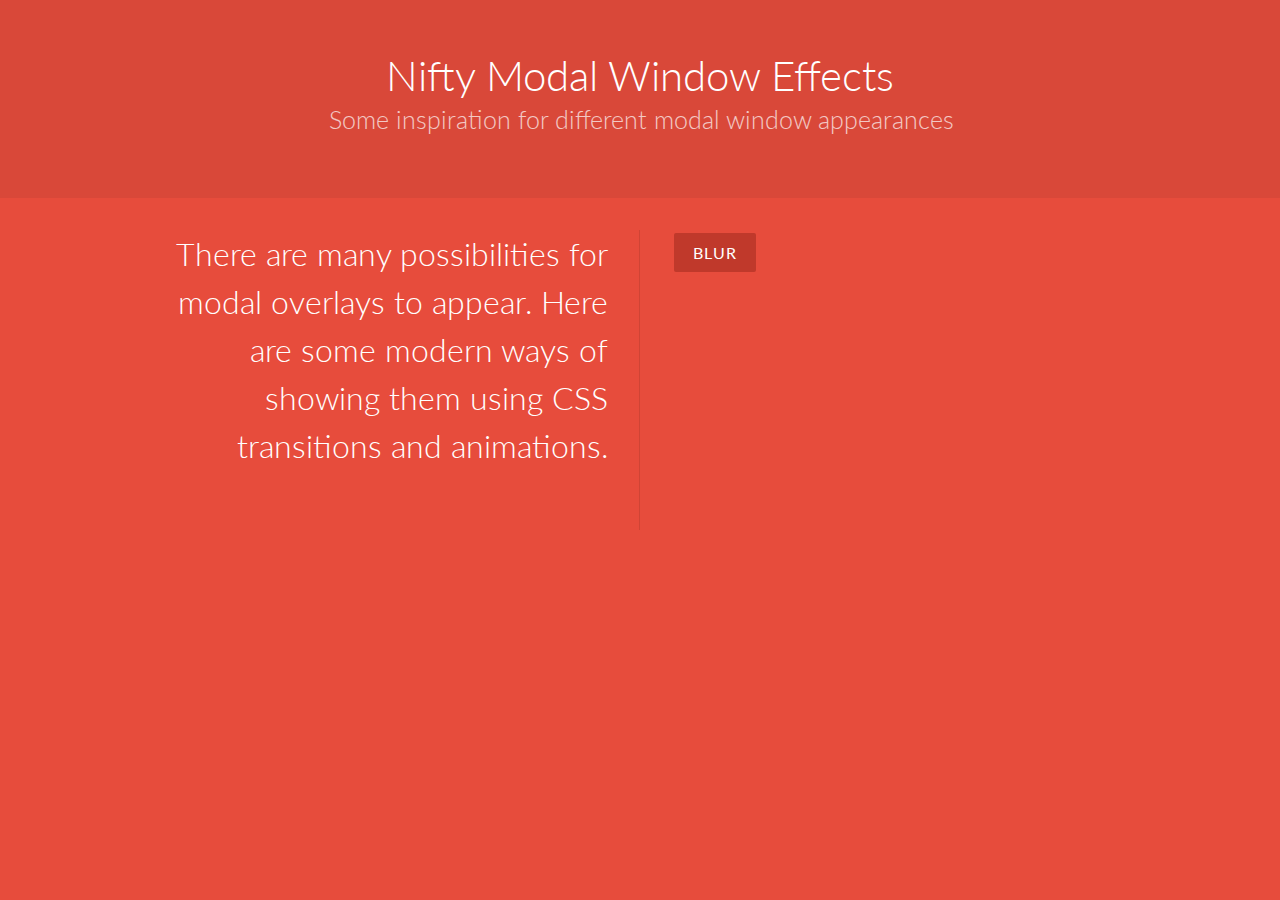
<file: old/ModalWindowEffects/index.html>
<!DOCTYPE html>
<html lang="en" class="no-js">
	<head>
		<meta charset="UTF-8" />
		<meta http-equiv="X-UA-Compatible" content="IE=edge,chrome=1"> 
		<meta name="viewport" content="width=device-width, initial-scale=1.0"> 
		<title>Mark Que Bumanglag</title>
		<meta name="description" content="Nifty Modal Window Effects with CSS Transitions and Animations" />
		<meta name="keywords" content="modal, window, overlay, modern, box, css transition, css animation, effect, 3d, perspective" />
		<meta name="author" content="Codrops" />
		<link rel="shortcut icon" href="../favicon.ico"> 
		<link rel="stylesheet" type="text/css" href="css/default.css" />
		<link rel="stylesheet" type="text/css" href="css/component.css" />
		<script src="js/modernizr.custom.js"></script>
	</head>
	<body>
		<!-- All modals added here for the demo. You would of course just have one, dynamically created -->
		
		<div class="md-modal md-effect-16" id="modal-16">
			<div class="md-content">
				<h3>Modal Dialog</h3>
				<div>
					<p>This is a modal window. You can do the following things with it:</p>
					<ul>
						<li><strong>Read:</strong> modal windows will probably tell you something important so don't forget to read what they say.</li>
						<li><strong>Look:</strong> a modal window enjoys a certain kind of attention; just look at it and appreciate its presence.</li>
						<li><strong>Close:</strong> click on the button below to close the modal.</li>
					</ul>
					<button class="md-close">Close me!</button>
				</div>
			</div>
		</div>
	
		<div class="container">
			<!-- Top Navigation -->
			
			<header>
				<h1>Nifty Modal Window Effects <span>Some inspiration for different modal window appearances</span></h1>
			</header>
			<div class="main clearfix">
				<div class="column">
					<p>There are many possibilities for modal overlays to appear. Here are some modern ways of showing them using CSS transitions and animations.</p>
				</div>
				<div class="column">
				
					<button class="md-trigger" data-modal="modal-16">Blur</button>
					
				</div>
			</div>
		</div><!-- /container -->
		<div class="md-overlay"></div><!-- the overlay element -->

		<!-- classie.js by @desandro: https://github.com/desandro/classie -->
		<script src="js/classie.js"></script>
		<script src="js/modalEffects.js"></script>

		<!-- for the blur effect -->
		<!-- by @derSchepp https://github.com/Schepp/CSS-Filters-Polyfill -->
		<script>
			// this is important for IEs
			var polyfilter_scriptpath = '/js/';
		</script>
		<script src="js/cssParser.js"></script>
		<script src="js/css-filters-polyfill.js"></script>
	</body>
</html>
</file>
<file: old/ModalWindowEffects/css/default.css>
/* General Demo Style */
@import url(http://fonts.googleapis.com/css?family=Lato:300,400,700);

@font-face {
	font-family: 'codropsicons';
	src:url('../fonts/codropsicons/codropsicons.eot');
	src:url('../fonts/codropsicons/codropsicons.eot?#iefix') format('embedded-opentype'),
		url('../fonts/codropsicons/codropsicons.woff') format('woff'),
		url('../fonts/codropsicons/codropsicons.ttf') format('truetype'),
		url('../fonts/codropsicons/codropsicons.svg#codropsicons') format('svg');
	font-weight: normal;
	font-style: normal;
}

*, *:after, *:before { -webkit-box-sizing: border-box; -moz-box-sizing: border-box; box-sizing: border-box; }
body, html { font-size: 100%; padding: 0; margin: 0; }

/* Clearfix hack by Nicolas Gallagher: http://nicolasgallagher.com/micro-clearfix-hack/ */
.clearfix:before, .clearfix:after { content: " "; display: table; }
.clearfix:after { clear: both; }

body {
	font-family: 'Lato', Calibri, Arial, sans-serif;
	color: #fff;
	background: #e74c3c;
}

a {
	color: #c0392b;
	text-decoration: none;
}

a:hover,
a:active {
	color: #333;
}

/* Header Style */
.main,
.container > header {
	margin: 0 auto;
	padding: 2em;
}

.container > header {
	text-align: center;
	background: #d94839;
	padding: 3em;
}

.container > header h1 {
	font-size: 2.625em;
	line-height: 1.3;
	margin: 0;
	font-weight: 300;
}

.container > header span {
	display: block;
	font-size: 60%;
	opacity: 0.7;
	padding: 0 0 0.6em 0.1em;
}

/* Main Content */
.main {
	max-width: 69em;
}

.column {
	float: left;
	width: 50%;
	padding: 0 2em;
	min-height: 300px;
	position: relative;
}

.column:nth-child(2) {
	box-shadow: -1px 0 0 rgba(0,0,0,0.1);
}

.column p {
	font-weight: 300;
	font-size: 2em;
	padding: 0;
	margin: 0;
	text-align: right;
	line-height: 1.5;
}

/* To Navigation Style */
.codrops-top {
	background: #fff;
	background: rgba(255, 255, 255, 0.2);
	text-transform: uppercase;
	width: 100%;
	font-size: 0.69em;
	line-height: 2.2;
}

.codrops-top a {
	padding: 0 1em;
	letter-spacing: 0.1em;
	display: inline-block;
}

.codrops-top a:hover {
	color: #e74c3c;
	background: rgba(255,255,255,0.6);
}

.codrops-top span.right {
	float: right;
}

.codrops-top span.right a {
	float: left;
	display: block;
}

.codrops-icon:before {
	font-family: 'codropsicons';
	margin: 0 4px;
	speak: none;
	font-style: normal;
	font-weight: normal;
	font-variant: normal;
	text-transform: none;
	line-height: 1;
	-webkit-font-smoothing: antialiased;
}

.codrops-icon-drop:before {
	content: "\e001";
}

.codrops-icon-prev:before {
	content: "\e004";
}

button {
	border: none;
	padding: 0.6em 1.2em;
	background: #c0392b;
	color: #fff;
	font-family: 'Lato', Calibri, Arial, sans-serif;
	font-size: 1em;
	letter-spacing: 1px;
	text-transform: uppercase;
	cursor: pointer;
	display: inline-block;
	margin: 3px 2px;
	border-radius: 2px;
}

button:hover {
	background: #A5281B;
}

@media screen and (max-width: 46.0625em) {
	.column {
		width: 100%;
		min-width: auto;
		min-height: auto;
		padding: 1em; 
	}

	.column p {
		text-align: left;
		font-size: 1.5em;
	}

	.column:nth-child(2) {
		box-shadow: 0 -1px 0 rgba(0,0,0,0.1);
	}
}

@media screen and (max-width: 25em) {

	.codrops-icon span {
		display: none;
	}

}
</file>
<file: old/ModalWindowEffects/css/component.css>
/* General styles for the modal */

/* 
Styles for the html/body for special modal where we want 3d effects
Note that we need a container wrapping all content on the page for the 
perspective effects (not including the modals and the overlay).
*/
.md-perspective,
.md-perspective body {
	height: 100%;
	overflow: hidden;
}

.md-perspective body  {
	background: #222;
	-webkit-perspective: 600px;
	-moz-perspective: 600px;
	perspective: 600px;
}

.container {
	background: #e74c3c;
	min-height: 100%;
}

.md-modal {
	position: fixed;
	top: 50%;
	left: 50%;
	width: 50%;
	max-width: 630px;
	min-width: 320px;
	height: auto;
	z-index: 2000;
	visibility: hidden;
	-webkit-backface-visibility: hidden;
	-moz-backface-visibility: hidden;
	backface-visibility: hidden;
	-webkit-transform: translateX(-50%) translateY(-50%);
	-moz-transform: translateX(-50%) translateY(-50%);
	-ms-transform: translateX(-50%) translateY(-50%);
	transform: translateX(-50%) translateY(-50%);
}

.md-show {
	visibility: visible;
}

.md-overlay {
	position: fixed;
	width: 100%;
	height: 100%;
	visibility: hidden;
	top: 0;
	left: 0;
	z-index: 1000;
	opacity: 0;
	background: rgba(143,27,15,0.8);
	-webkit-transition: all 0.3s;
	-moz-transition: all 0.3s;
	transition: all 0.3s;
}

.md-show ~ .md-overlay {
	opacity: 1;
	visibility: visible;
}

/* Content styles */
.md-content {
	color: #fff;
	background: #e74c3c;
	position: relative;
	border-radius: 3px;
	margin: 0 auto;
}

.md-content h3 {
	margin: 0;
	padding: 0.4em;
	text-align: center;
	font-size: 2.4em;
	font-weight: 300;
	opacity: 0.8;
	background: rgba(0,0,0,0.1);
	border-radius: 3px 3px 0 0;
}

.md-content > div {
	padding: 15px 40px 30px;
	margin: 0;
	font-weight: 300;
	font-size: 1.15em;
}

.md-content > div p {
	margin: 0;
	padding: 10px 0;
}

.md-content > div ul {
	margin: 0;
	padding: 0 0 30px 20px;
}

.md-content > div ul li {
	padding: 5px 0;
}

.md-content button {
	display: block;
	margin: 0 auto;
	font-size: 0.8em;
}

/* Individual modal styles with animations/transitions */

/* Effect 1: Fade in and scale up */
.md-effect-1 .md-content {
	-webkit-transform: scale(0.7);
	-moz-transform: scale(0.7);
	-ms-transform: scale(0.7);
	transform: scale(0.7);
	opacity: 0;
	-webkit-transition: all 0.3s;
	-moz-transition: all 0.3s;
	transition: all 0.3s;
}

.md-show.md-effect-1 .md-content {
	-webkit-transform: scale(1);
	-moz-transform: scale(1);
	-ms-transform: scale(1);
	transform: scale(1);
	opacity: 1;
}

/* Effect 2: Slide from the right */
.md-effect-2 .md-content {
	-webkit-transform: translateX(20%);
	-moz-transform: translateX(20%);
	-ms-transform: translateX(20%);
	transform: translateX(20%);
	opacity: 0;
	-webkit-transition: all 0.3s cubic-bezier(0.25, 0.5, 0.5, 0.9);
	-moz-transition: all 0.3s cubic-bezier(0.25, 0.5, 0.5, 0.9);
	transition: all 0.3s cubic-bezier(0.25, 0.5, 0.5, 0.9);
}

.md-show.md-effect-2 .md-content {
	-webkit-transform: translateX(0);
	-moz-transform: translateX(0);
	-ms-transform: translateX(0);
	transform: translateX(0);
	opacity: 1;
}

/* Effect 3: Slide from the bottom */
.md-effect-3 .md-content {
	-webkit-transform: translateY(20%);
	-moz-transform: translateY(20%);
	-ms-transform: translateY(20%);
	transform: translateY(20%);
	opacity: 0;
	-webkit-transition: all 0.3s;
	-moz-transition: all 0.3s;
	transition: all 0.3s;
}

.md-show.md-effect-3 .md-content {
	-webkit-transform: translateY(0);
	-moz-transform: translateY(0);
	-ms-transform: translateY(0);
	transform: translateY(0);
	opacity: 1;
}

/* Effect 4: Newspaper */
.md-effect-4 .md-content {
	-webkit-transform: scale(0) rotate(720deg);
	-moz-transform: scale(0) rotate(720deg);
	-ms-transform: scale(0) rotate(720deg);
	transform: scale(0) rotate(720deg);
	opacity: 0;
}

.md-show.md-effect-4 ~ .md-overlay,
.md-effect-4 .md-content {
	-webkit-transition: all 0.5s;
	-moz-transition: all 0.5s;
	transition: all 0.5s;
}

.md-show.md-effect-4 .md-content {
	-webkit-transform: scale(1) rotate(0deg);
	-moz-transform: scale(1) rotate(0deg);
	-ms-transform: scale(1) rotate(0deg);
	transform: scale(1) rotate(0deg);
	opacity: 1;
}

/* Effect 5: fall */
.md-effect-5.md-modal {
	-webkit-perspective: 1300px;
	-moz-perspective: 1300px;
	perspective: 1300px;
}

.md-effect-5 .md-content {
	-webkit-transform-style: preserve-3d;
	-moz-transform-style: preserve-3d;
	transform-style: preserve-3d;
	-webkit-transform: translateZ(600px) rotateX(20deg); 
	-moz-transform: translateZ(600px) rotateX(20deg); 
	-ms-transform: translateZ(600px) rotateX(20deg); 
	transform: translateZ(600px) rotateX(20deg); 
	opacity: 0;
}

.md-show.md-effect-5 .md-content {
	-webkit-transition: all 0.3s ease-in;
	-moz-transition: all 0.3s ease-in;
	transition: all 0.3s ease-in;
	-webkit-transform: translateZ(0px) rotateX(0deg);
	-moz-transform: translateZ(0px) rotateX(0deg);
	-ms-transform: translateZ(0px) rotateX(0deg);
	transform: translateZ(0px) rotateX(0deg); 
	opacity: 1;
}

/* Effect 6: side fall */
.md-effect-6.md-modal {
	-webkit-perspective: 1300px;
	-moz-perspective: 1300px;
	perspective: 1300px;
}

.md-effect-6 .md-content {
	-webkit-transform-style: preserve-3d;
	-moz-transform-style: preserve-3d;
	transform-style: preserve-3d;
	-webkit-transform: translate(30%) translateZ(600px) rotate(10deg); 
	-moz-transform: translate(30%) translateZ(600px) rotate(10deg);
	-ms-transform: translate(30%) translateZ(600px) rotate(10deg);
	transform: translate(30%) translateZ(600px) rotate(10deg); 
	opacity: 0;
}

.md-show.md-effect-6 .md-content {
	-webkit-transition: all 0.3s ease-in;
	-moz-transition: all 0.3s ease-in;
	transition: all 0.3s ease-in;
	-webkit-transform: translate(0%) translateZ(0) rotate(0deg);
	-moz-transform: translate(0%) translateZ(0) rotate(0deg);
	-ms-transform: translate(0%) translateZ(0) rotate(0deg);
	transform: translate(0%) translateZ(0) rotate(0deg);
	opacity: 1;
}

/* Effect 7:  slide and stick to top */
.md-effect-7{
	top: 0;
	-webkit-transform: translateX(-50%);
	-moz-transform: translateX(-50%);
	-ms-transform: translateX(-50%);
	transform: translateX(-50%);
}

.md-effect-7 .md-content {
	-webkit-transform: translateY(-200%);
	-moz-transform: translateY(-200%);
	-ms-transform: translateY(-200%);
	transform: translateY(-200%);
	-webkit-transition: all .3s;
	-moz-transition: all .3s;
	transition: all .3s;
	opacity: 0;
}

.md-show.md-effect-7 .md-content {
	-webkit-transform: translateY(0%);
	-moz-transform: translateY(0%);
	-ms-transform: translateY(0%);
	transform: translateY(0%);
	border-radius: 0 0 3px 3px;
	opacity: 1;
}

/* Effect 8: 3D flip horizontal */
.md-effect-8.md-modal {
	-webkit-perspective: 1300px;
	-moz-perspective: 1300px;
	perspective: 1300px;
}

.md-effect-8 .md-content {
	-webkit-transform-style: preserve-3d;
	-moz-transform-style: preserve-3d;
	transform-style: preserve-3d;
	-webkit-transform: rotateY(-70deg);
	-moz-transform: rotateY(-70deg);
	-ms-transform: rotateY(-70deg);
	transform: rotateY(-70deg);
	-webkit-transition: all 0.3s;
	-moz-transition: all 0.3s;
	transition: all 0.3s;
	opacity: 0;
}

.md-show.md-effect-8 .md-content {
	-webkit-transform: rotateY(0deg);
	-moz-transform: rotateY(0deg);
	-ms-transform: rotateY(0deg);
	transform: rotateY(0deg);
	opacity: 1;
}

/* Effect 9: 3D flip vertical */
.md-effect-9.md-modal {
	-webkit-perspective: 1300px;
	-moz-perspective: 1300px;
	perspective: 1300px;
}

.md-effect-9 .md-content {
	-webkit-transform-style: preserve-3d;
	-moz-transform-style: preserve-3d;
	transform-style: preserve-3d;
	-webkit-transform: rotateX(-70deg);
	-moz-transform: rotateX(-70deg);
	-ms-transform: rotateX(-70deg);
	transform: rotateX(-70deg);
	-webkit-transition: all 0.3s;
	-moz-transition: all 0.3s;
	transition: all 0.3s;
	opacity: 0;
}

.md-show.md-effect-9 .md-content {
	-webkit-transform: rotateX(0deg);
	-moz-transform: rotateX(0deg);
	-ms-transform: rotateX(0deg);
	transform: rotateX(0deg);
	opacity: 1;
}

/* Effect 10: 3D sign */
.md-effect-10.md-modal {
	-webkit-perspective: 1300px;
	-moz-perspective: 1300px;
	perspective: 1300px;
}

.md-effect-10 .md-content {
	-webkit-transform-style: preserve-3d;
	-moz-transform-style: preserve-3d;
	transform-style: preserve-3d;
	-webkit-transform: rotateX(-60deg);
	-moz-transform: rotateX(-60deg);
	-ms-transform: rotateX(-60deg);
	transform: rotateX(-60deg);
	-webkit-transform-origin: 50% 0;
	-moz-transform-origin: 50% 0;
	transform-origin: 50% 0;
	opacity: 0;
	-webkit-transition: all 0.3s;
	-moz-transition: all 0.3s;
	transition: all 0.3s;
}

.md-show.md-effect-10 .md-content {
	-webkit-transform: rotateX(0deg);
	-moz-transform: rotateX(0deg);
	-ms-transform: rotateX(0deg);
	transform: rotateX(0deg);
	opacity: 1;
}

/* Effect 11: Super scaled */
.md-effect-11 .md-content {
	-webkit-transform: scale(2);
	-moz-transform: scale(2);
	-ms-transform: scale(2);
	transform: scale(2);
	opacity: 0;
	-webkit-transition: all 0.3s;
	-moz-transition: all 0.3s;
	transition: all 0.3s;
}

.md-show.md-effect-11 .md-content {
	-webkit-transform: scale(1);
	-moz-transform: scale(1);
	-ms-transform: scale(1);
	transform: scale(1);
	opacity: 1;
}

/* Effect 12:  Just me */
.md-effect-12 .md-content {
	-webkit-transform: scale(0.8);
	-moz-transform: scale(0.8);
	-ms-transform: scale(0.8);
	transform: scale(0.8);
	opacity: 0;
	-webkit-transition: all 0.3s;
	-moz-transition: all 0.3s;
	transition: all 0.3s;
}

.md-show.md-effect-12 ~ .md-overlay {
	background: #e74c3c;
} 

.md-effect-12 .md-content h3,
.md-effect-12 .md-content {
	background: transparent;
}

.md-show.md-effect-12 .md-content {
	-webkit-transform: scale(1);
	-moz-transform: scale(1);
	-ms-transform: scale(1);
	transform: scale(1);
	opacity: 1;
}

/* Effect 13: 3D slit */
.md-effect-13.md-modal {
	-webkit-perspective: 1300px;
	-moz-perspective: 1300px;
	perspective: 1300px;
}

.md-effect-13 .md-content {
	-webkit-transform-style: preserve-3d;
	-moz-transform-style: preserve-3d;
	transform-style: preserve-3d;
	-webkit-transform: translateZ(-3000px) rotateY(90deg);
	-moz-transform: translateZ(-3000px) rotateY(90deg);
	-ms-transform: translateZ(-3000px) rotateY(90deg);
	transform: translateZ(-3000px) rotateY(90deg);
	opacity: 0;
}

.md-show.md-effect-13 .md-content {
	-webkit-animation: slit .7s forwards ease-out;
	-moz-animation: slit .7s forwards ease-out;
	animation: slit .7s forwards ease-out;
}

@-webkit-keyframes slit {
	50% { -webkit-transform: translateZ(-250px) rotateY(89deg); opacity: .5; -webkit-animation-timing-function: ease-out;}
	100% { -webkit-transform: translateZ(0) rotateY(0deg); opacity: 1; }
}

@-moz-keyframes slit {
	50% { -moz-transform: translateZ(-250px) rotateY(89deg); opacity: .5; -moz-animation-timing-function: ease-out;}
	100% { -moz-transform: translateZ(0) rotateY(0deg); opacity: 1; }
}

@keyframes slit {
	50% { transform: translateZ(-250px) rotateY(89deg); opacity: 1; animation-timing-function: ease-in;}
	100% { transform: translateZ(0) rotateY(0deg); opacity: 1; }
}

/* Effect 14:  3D Rotate from bottom */
.md-effect-14.md-modal {
	-webkit-perspective: 1300px;
	-moz-perspective: 1300px;
	perspective: 1300px;
}

.md-effect-14 .md-content {
	-webkit-transform-style: preserve-3d;
	-moz-transform-style: preserve-3d;
	transform-style: preserve-3d;
	-webkit-transform: translateY(100%) rotateX(90deg);
	-moz-transform: translateY(100%) rotateX(90deg);
	-ms-transform: translateY(100%) rotateX(90deg);
	transform: translateY(100%) rotateX(90deg);
	-webkit-transform-origin: 0 100%;
	-moz-transform-origin: 0 100%;
	transform-origin: 0 100%;
	opacity: 0;
	-webkit-transition: all 0.3s ease-out;
	-moz-transition: all 0.3s ease-out;
	transition: all 0.3s ease-out;
}

.md-show.md-effect-14 .md-content {
	-webkit-transform: translateY(0%) rotateX(0deg);
	-moz-transform: translateY(0%) rotateX(0deg);
	-ms-transform: translateY(0%) rotateX(0deg);
	transform: translateY(0%) rotateX(0deg);
	opacity: 1;
}

/* Effect 15:  3D Rotate in from left */
.md-effect-15.md-modal {
	-webkit-perspective: 1300px;
	-moz-perspective: 1300px;
	perspective: 1300px;
}

.md-effect-15 .md-content {
	-webkit-transform-style: preserve-3d;
	-moz-transform-style: preserve-3d;
	transform-style: preserve-3d;
	-webkit-transform: translateZ(100px) translateX(-30%) rotateY(90deg);
	-moz-transform: translateZ(100px) translateX(-30%) rotateY(90deg);
	-ms-transform: translateZ(100px) translateX(-30%) rotateY(90deg);
	transform: translateZ(100px) translateX(-30%) rotateY(90deg);
	-webkit-transform-origin: 0 100%;
	-moz-transform-origin: 0 100%;
	transform-origin: 0 100%;
	opacity: 0;
	-webkit-transition: all 0.3s;
	-moz-transition: all 0.3s;
	transition: all 0.3s;
}

.md-show.md-effect-15 .md-content {
	-webkit-transform: translateZ(0px) translateX(0%) rotateY(0deg);
	-moz-transform: translateZ(0px) translateX(0%) rotateY(0deg);
	-ms-transform: translateZ(0px) translateX(0%) rotateY(0deg);
	transform: translateZ(0px) translateX(0%) rotateY(0deg);
	opacity: 1;
}

/* Effect 16:  Blur */
.md-show.md-effect-16 ~ .md-overlay {
	background: rgba(180,46,32,0.5);
}

.md-show.md-effect-16 ~ .container {
	-webkit-filter: blur(3px);
	-moz-filter: blur(3px);
	filter: blur(3px);
}

.md-effect-16 .md-content {
	-webkit-transform: translateY(-5%);
	-moz-transform: translateY(-5%);
	-ms-transform: translateY(-5%);
	transform: translateY(-5%);
	opacity: 0;
}

.md-show.md-effect-16 ~ .container,
.md-effect-16 .md-content {
	-webkit-transition: all 0.3s;
	-moz-transition: all 0.3s;
	transition: all 0.3s;
}

.md-show.md-effect-16 .md-content {
	-webkit-transform: translateY(0);
	-moz-transform: translateY(0);
	-ms-transform: translateY(0);
	transform: translateY(0);
	opacity: 1;
}

/* Effect 17:  Slide in from bottom with perspective on container */
.md-show.md-effect-17 ~ .container {
	height: 100%;
	overflow: hidden;
	-webkit-transition: -webkit-transform 0.3s;
	-moz-transition: -moz-transform 0.3s;
	transition: transform 0.3s;
}	

.md-show.md-effect-17 ~ .container,
.md-show.md-effect-17 ~ .md-overlay  {
	-webkit-transform: rotateX(-2deg);
	-moz-transform: rotateX(-2deg);
	-ms-transform: rotateX(-2deg);
	transform: rotateX(-2deg);
	-webkit-transform-origin: 50% 0%;
	-moz-transform-origin: 50% 0%;
	transform-origin: 50% 0%;
	-webkit-transform-style: preserve-3d;
	-moz-transform-style: preserve-3d;
	transform-style: preserve-3d;
}

.md-effect-17 .md-content {
	opacity: 0;
	-webkit-transform: translateY(200%);
	-moz-transform: translateY(200%);
	-ms-transform: translateY(200%);
	transform: translateY(200%);
}

.md-show.md-effect-17 .md-content {
	-webkit-transform: translateY(0);
	-moz-transform: translateY(0);
	-ms-transform: translateY(0);
	transform: translateY(0);
	opacity: 1;
	-webkit-transition: all 0.3s 0.2s;
	-moz-transition: all 0.3s 0.2s;
	transition: all 0.3s 0.2s;
}

/* Effect 18:  Slide from right with perspective on container */
.md-show.md-effect-18 ~ .container {
	height: 100%;
	overflow: hidden;
}

.md-show.md-effect-18 ~ .md-overlay {
	background: rgba(143,27,15,0.8);
	-webkit-transition: all 0.5s;
	-moz-transition: all 0.5s;
	transition: all 0.5s;
}

.md-show.md-effect-18 ~ .container,
.md-show.md-effect-18 ~ .md-overlay {
	-webkit-transform-style: preserve-3d;
	-webkit-transform-origin: 0% 50%;
	-webkit-animation: rotateRightSideFirst 0.5s forwards ease-in;
	-moz-transform-style: preserve-3d;
	-moz-transform-origin: 0% 50%;
	-moz-animation: rotateRightSideFirst 0.5s forwards ease-in;
	transform-style: preserve-3d;
	transform-origin: 0% 50%;
	animation: rotateRightSideFirst 0.5s forwards ease-in;
}

@-webkit-keyframes rotateRightSideFirst {
	50% { -webkit-transform: translateZ(-50px) rotateY(5deg); -webkit-animation-timing-function: ease-out; }
	100% { -webkit-transform: translateZ(-200px); }
}

@-moz-keyframes rotateRightSideFirst {
	50% { -moz-transform: translateZ(-50px) rotateY(5deg); -moz-animation-timing-function: ease-out; }
	100% { -moz-transform: translateZ(-200px); }
}

@keyframes rotateRightSideFirst {
	50% { transform: translateZ(-50px) rotateY(5deg); animation-timing-function: ease-out; }
	100% { transform: translateZ(-200px); }
}

.md-effect-18 .md-content {
	-webkit-transform: translateX(200%);
	-moz-transform: translateX(200%);
	-ms-transform: translateX(200%);
	transform: translateX(200%);
	opacity: 0;
}

.md-show.md-effect-18 .md-content {
	-webkit-transform: translateX(0);
	-moz-transform: translateX(0);
	-ms-transform: translateX(0);
	transform: translateX(0);
	opacity: 1;
	-webkit-transition: all 0.5s 0.1s;
	-moz-transition: all 0.5s 0.1s;
	transition: all 0.5s 0.1s;
}

/* Effect 19:  Slip in from the top with perspective on container */
.md-show.md-effect-19 ~ .container {
	height: 100%;
	overflow: hidden;
}

.md-show.md-effect-19 ~ .md-overlay {
	-webkit-transition: all 0.5s;
	-moz-transition: all 0.5s;
	transition: all 0.5s;
}

.md-show.md-effect-19 ~ .container,
.md-show.md-effect-19 ~ .md-overlay {
	-webkit-transform-style: preserve-3d;
	-webkit-transform-origin: 50% 100%;
	-webkit-animation: OpenTop 0.5s forwards ease-in;
	-moz-transform-style: preserve-3d;
	-moz-transform-origin: 50% 100%;
	-moz-animation: OpenTop 0.5s forwards ease-in;
	transform-style: preserve-3d;
	transform-origin: 50% 100%;
	animation: OpenTop 0.5s forwards ease-in;
}

@-webkit-keyframes OpenTop {
	50% { 
		-webkit-transform: rotateX(10deg); 
		-webkit-animation-timing-function: ease-out; 
	}
}

@-moz-keyframes OpenTop {
	50% { 
		-moz-transform: rotateX(10deg); 
		-moz-animation-timing-function: ease-out; 
	}
}

@keyframes OpenTop {
	50% { 
		transform: rotateX(10deg); 
		animation-timing-function: ease-out; 
	}
}

.md-effect-19 .md-content {
	-webkit-transform: translateY(-200%);
	-moz-transform: translateY(-200%);
	-ms-transform: translateY(-200%);
	transform: translateY(-200%);
	opacity: 0;
}

.md-show.md-effect-19 .md-content {
	-webkit-transform: translateY(0);
	-moz-transform: translateY(0);
	-ms-transform: translateY(0);
	transform: translateY(0);
	opacity: 1;
	-webkit-transition: all 0.5s 0.1s;
	-moz-transition: all 0.5s 0.1s;
	transition: all 0.5s 0.1s;
}

@media screen and (max-width: 32em) {
	body { font-size: 75%; }
}
</file>
